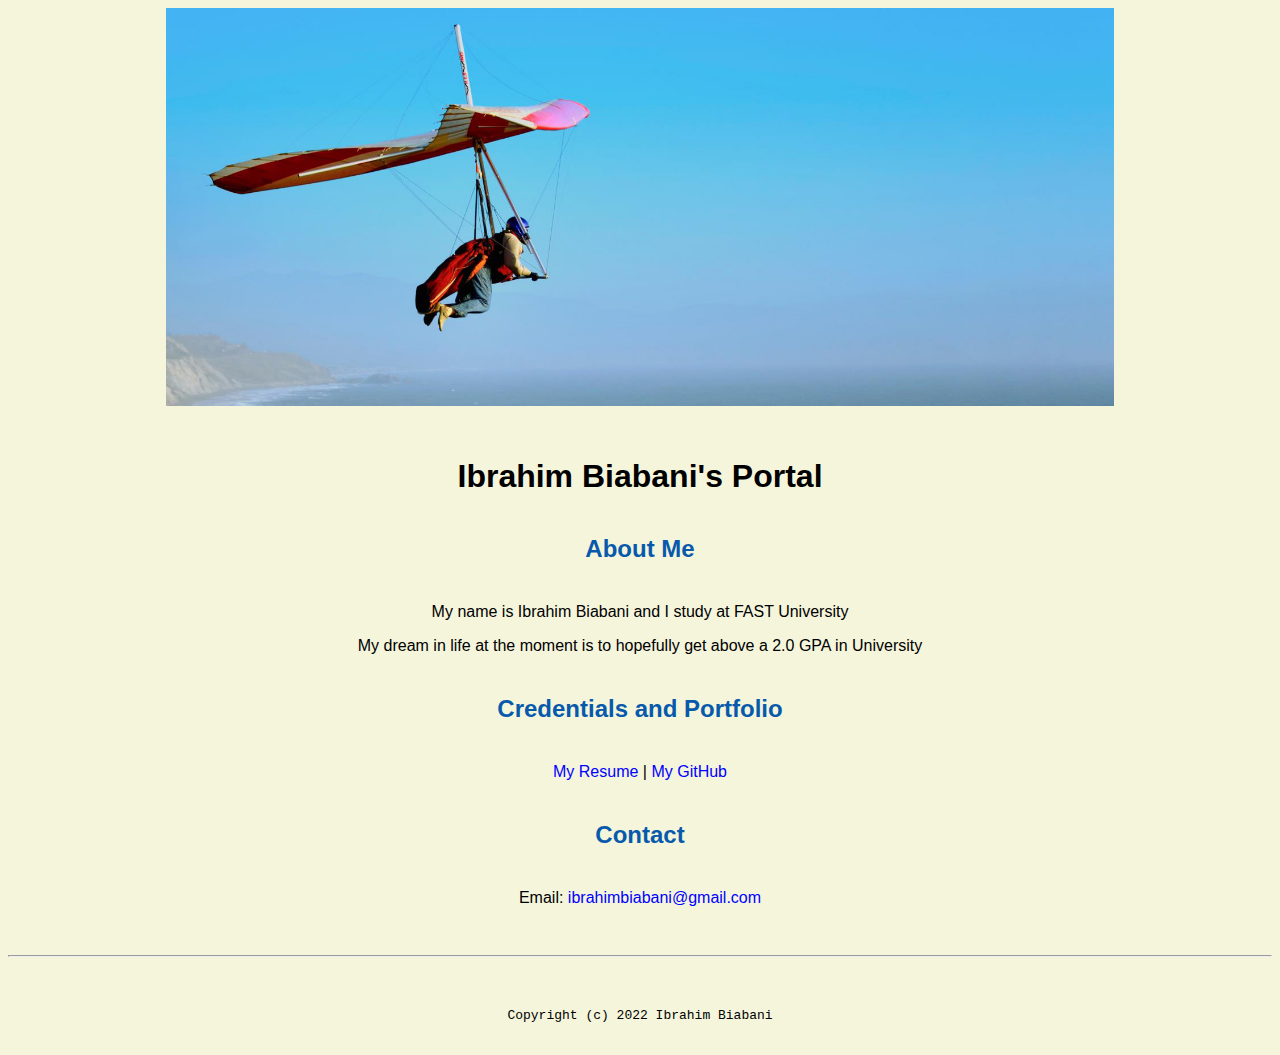
<file: index.html>
<!doctype html>

<!-- this is a comment for human! -->

<html lang="en">

  <header>
    <title> Ibrahim Biabani's Portal</title>
    <link rel = "stylesheet" href = css/master.css>
    <link rel = "FaviconIcon" href = "favicon.ico" type = "image/x-icon">
    <link rel = "shortcut" href = "favicon.ico" type = "image/x-icon">
    <meta name = "viewport" content = "width = device-width, initial-scale = 1, shrink-to-fit = no">
    <meta name = "name" content = "Ibrahim Biabani's Portal">
  </header>

  <body>
    <img src = "images/banner.jpg" width = "75%" alt = "banner">
    <h1> Ibrahim Biabani's Portal </h1>
    <h2>  About Me </h2>
    <p> My name is Ibrahim Biabani and I study at FAST University </p>
    <p> My dream in life at the moment is to hopefully get above a 2.0 GPA in University </p>

    <h2> Credentials and Portfolio </h2>

    <p> <a href = "resume.html"> My Resume</a> | <a href = "https://github.com/ibrahimbiabani"> My GitHub </a> <p>
    <h2> Contact </h2>

    <p> Email: <a href = "mailto:ibrahimbiabani@gmail.com"> ibrahimbiabani@gmail.com </a> <p>
  </body>

  <footer>
    <hr>
    <code> Copyright (c) 2022 Ibrahim Biabani </code>
  </footer>

</html>
</file>
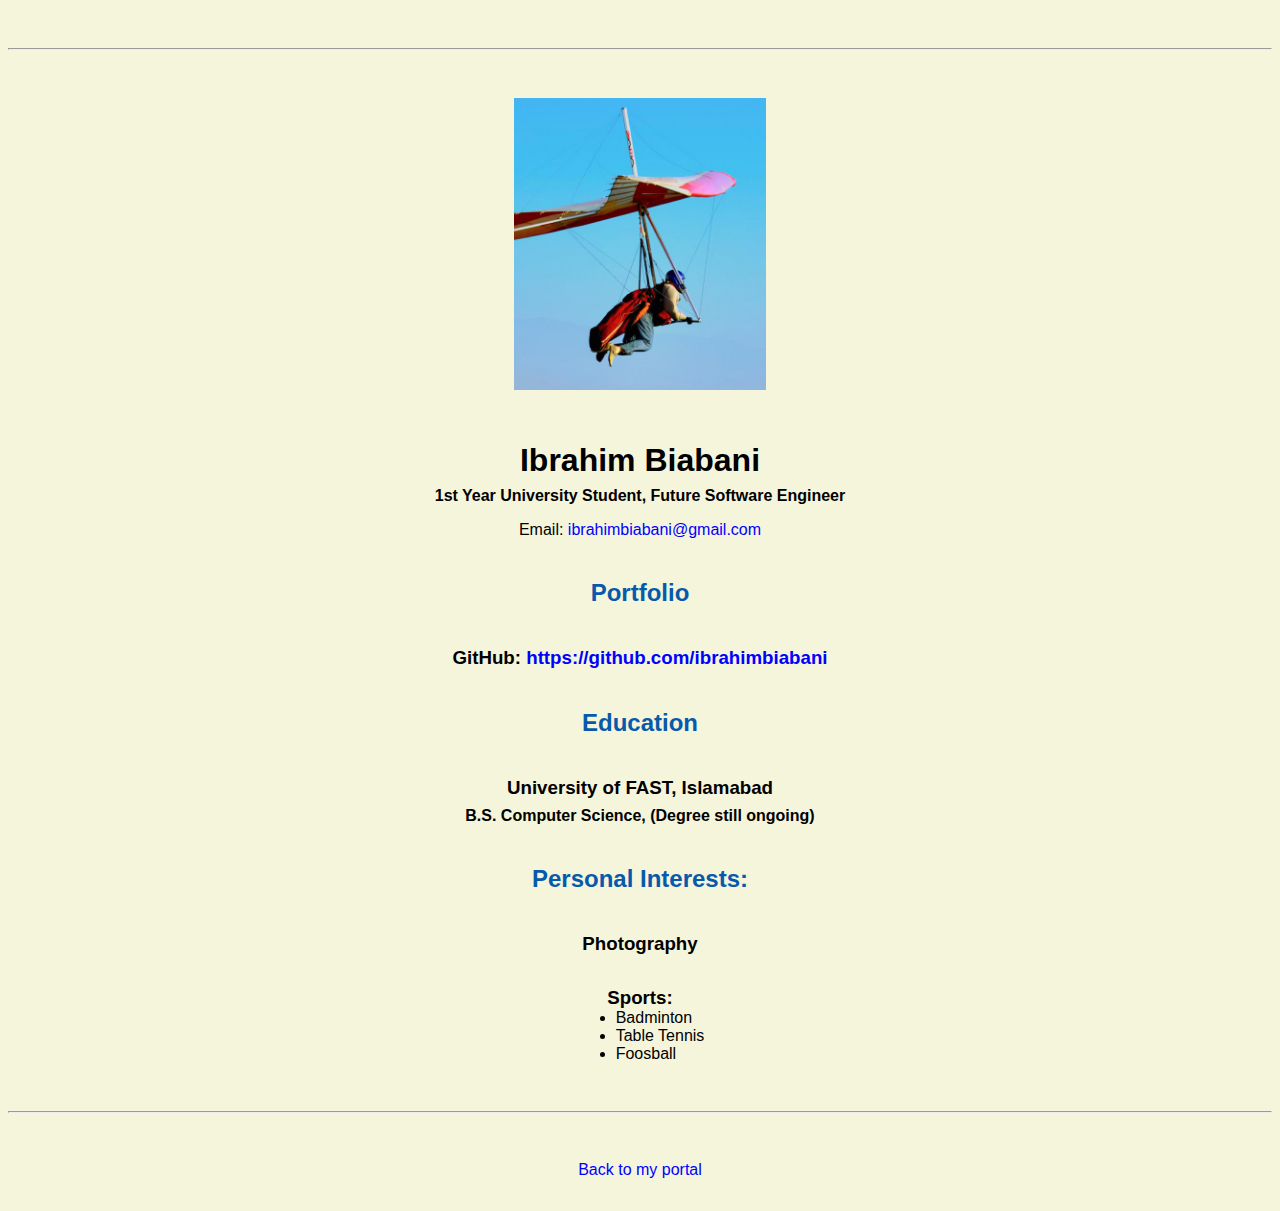
<file: resume.html>
<!doctype html>

<!-- this is a comment for human! -->

<html lang="en">

  <header>
    <title>Ibrahim Biabani's Resume</title>
    <link rel = "stylesheet" href = css/master.css>
    <link rel = "FaviconIcon" href = "favicon.ico" type = "image/x-icon">
    <link rel = "shortcut" href = "favicon.ico" type = "image/x-icon">
    <meta name = "viewport" content = "width = device-width, initial-scale = 1, shrink-to-fit = no">
    <meta name = "name" content = "Ibrahim Biabani's Portal">
  </header>

  <body>
    <hr>

    <img src="images/headshot.jpg" alt="Harrison Kong's headshot" width="20%">

    <h1>Ibrahim Biabani</h1>
    <h4>1st Year University Student, Future Software Engineer </h4>

    <p>Email: <a href="mailto:ibrahimbiabani@gmail.com" target="_blank">ibrahimbiabani@gmail.com</a></p>
    <!-- don't post physical address, personal phone number or other personal information on the web! -->

    <h2>Portfolio</h2>
      <h3>GitHub: <a href="https://github.com/ibrahimbiabani" target="_blank">https://github.com/ibrahimbiabani</a></h3>

    <h2>Education</h2>

    <h3>University of FAST, Islamabad</h3>
    <h4>B.S. Computer Science, (Degree still ongoing)</h4>

    <h2>Personal Interests:</h2>

    <h3>Photography</h3>
    <h3>Sports:</h3>

      <ul>
        <li>Badminton</li>
        <li>Table Tennis</li>
        <li>Foosball</li>
      </ul>

  </body>

  <footer>
  <hr>
  <p><a href="index.html">Back to my portal</a><p>
  </footer>

</html>
</file>
